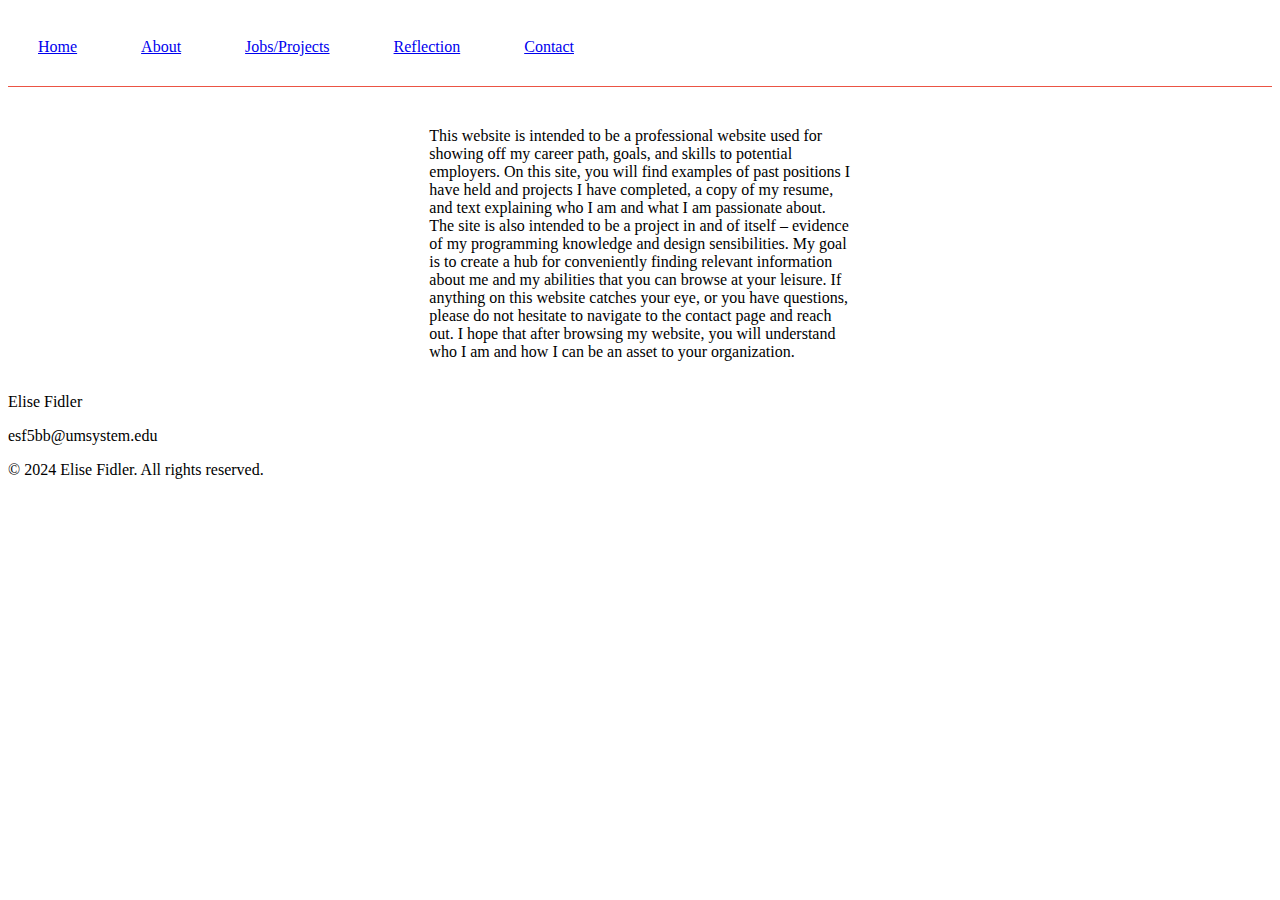
<file: islt_7310/index.html>
<!DOCTYPE html>
<html lang="en-Us">
<head>
    <meta charset="utf-8">
    <title>Home</title>
    <link rel="stylesheet" href="style.css">
    <link rel="stylesheet" href="nav.css">
</head>
    <!--
    Title: Home Page
    Use: To welcome users to website, state its purpose, and serve as a "homebase"
    Author: Elise Fidler
    School: Mizzou Summer 2024
    Developed: 7/3/2024
    Tested: 7/3/2024, passed validation
    -->
<body>
    <!--Note: This header element will contain menu and logo picture that links to home page-->
    <div class="gridContainer gridContainerIndex">
        <header>
            <!--Logo-->
            <nav>
                <ul class="menu">
                    <li class="menuItem"><a href="index.html">Home</a></li>
                    <li class="menuItem" ><a href="about.html">About</a></li>
                    <div class="dropDownParent"><li class="menuItem dropDown"><a href="#projects.html">Jobs/Projects</a></li>
                        <div class="dropDownChild"><ul class="dropDownList">
                            <li>Link 1</li>
                            <li>Link 2</li>
                            <li>Link 3</li>
                        </ul></div>
                    </div>   
                    <li class="menuItem"><a href="reflection.html">Reflection</a></li>
                    <li class="menuItem"><a href="#contact.html">Contact</a></li>
                </ul>
            </nav>
        </header>
        <main class="indexMain">

            <!--Logo or related graphic will be placed here-->
            
            <p>This website is intended to be a professional website used for showing off my career 
            path, goals, and skills to potential employers. On this site, you will find examples of 
            past positions I have held and projects I have completed, a copy of my resume, and text 
            explaining who I am and what I am passionate about. The site is also intended to be a
            project in and of itself – evidence of my programming knowledge and design sensibilities. 
            My goal is to create a hub for conveniently finding relevant information about me and my 
            abilities that you can browse at your leisure. If anything on this website catches your 
            eye, or you have questions, please do not hesitate to navigate to the contact page and 
            reach out. I hope that after browsing my website, you will understand who I am and how I 
            can be an asset to your organization.</p>
    
        </main>
        <footer>
            <p>Elise Fidler</p>
            <p>esf5bb@umsystem.edu</p>
            <p>© 2024 Elise Fidler. All rights reserved.</p>
        </footer>
    </div>
</body>
</html>
</file>
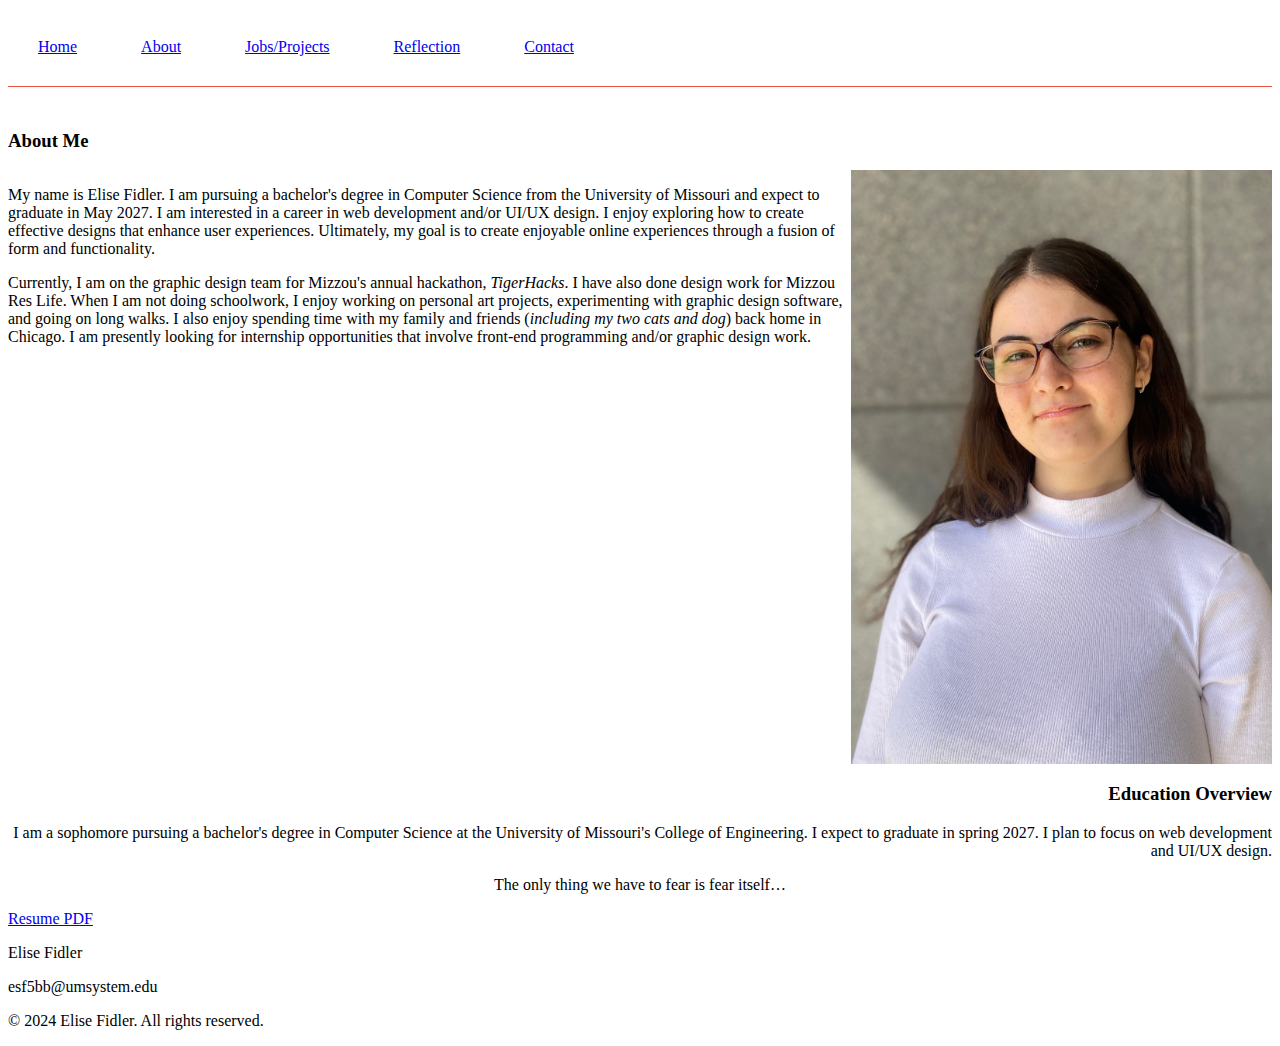
<file: islt_7310/about.html>
<!DOCTYPE html>
<html lang="en-Us">
<head>
    <meta charset="utf-8">
    <title>About</title>
    <link rel="stylesheet" href="style.css">
    <link rel="stylesheet" href="nav.css">
</head>
    <!--
    Title: About Page
    Use: To inform users about website creator
    Author: Elise Fidler
    School: Mizzou Summer 2024
    Developed: 7/3/2024
    Tested: 7/3/2024, passed validation
    -->
<body>
    <!--Note: This header element will contain menu and logo picture that links to home page-->
    <div class="gridContainerAbout"></div>
        <header>
        <!--Logo-->
            <nav>
                <ul class="menu">
                    <li class="menuItem"><a href="index.html">Home</a></li>
                    <li class="menuItem" ><a href="about.html">About</a></li>
                    <div class="dropDownParent"><li class="menuItem dropDown"><a href="#projects.html">Jobs/Projects</a></li>
                        <div class="dropDownChild"><ul class="dropDownList">
                            <li>Link 1</li>
                            <li>Link 2</li>
                            <li>Link 3</li>
                        </ul></div>
                    </div>   
                    <li class="menuItem"><a href="reflection.html">Reflection</a></li>
                    <li class="menuItem"><a href="#contact.html">Contact</a></li>
                </ul>
            </nav>
        </header>
        <main>
            <div class="aboutContainer"><h3><strong>About Me</strong></h3>
                <div class="aboutParagraphContainer">
                    <p class="aboutParagraph">My name is Elise Fidler. I am pursuing a bachelor's degree in Computer Science from 
                    the University of Missouri and expect to graduate in May 2027. I am interested in a 
                    career in web development and/or UI/UX design. I enjoy exploring how to create 
                    effective designs that enhance user experiences. Ultimately, my goal is to create 
                    enjoyable online experiences through a fusion of form and functionality.</p>
                    <p class="aboutParagraph">Currently, I am on the graphic design team for Mizzou's annual hackathon, 
                    <em>TigerHacks</em>. I have also done design work for Mizzou Res Life. When I am not 
                    doing schoolwork, I enjoy working on personal art projects, experimenting with graphic 
                    design software, and going on long walks. I also enjoy spending time with my family and 
                    friends (<em>including my two cats and dog</em>) back home in Chicago. I am presently 
                    looking for internship opportunities that involve front-end programming and/or graphic
                    design work.</p>
                </div>
                <div class="aboutImageContainer">
                    <img class="aboutImage" src="Fidler, Elise - Headshot.jpg">
                </div>
            </div>
            <div class="educationParagraphContainer">
                <h3><strong>Education Overview</strong></h3>
                <p class="educationParagraph">I am a sophomore pursuing a bachelor's degree in Computer Science at the University 
                of Missouri's College of Engineering. I expect to graduate in spring 2027. I plan to 
                focus on web development and UI/UX design.</p>
            </div>
            <blockquote class="aboutQuote">The only thing we have to fear is fear itself…</blockquote>
            <!--Resume video-->
            <a href="../index/Fidler, Elise - Resume 2024.pdf">Resume PDF</a>
        </main>
        <footer>
            <p>Elise Fidler</p>
            <p>esf5bb@umsystem.edu</p>
            <p>© 2024 Elise Fidler. All rights reserved.</p>
        </footer>
    </div>
</body>
</html>
</file>
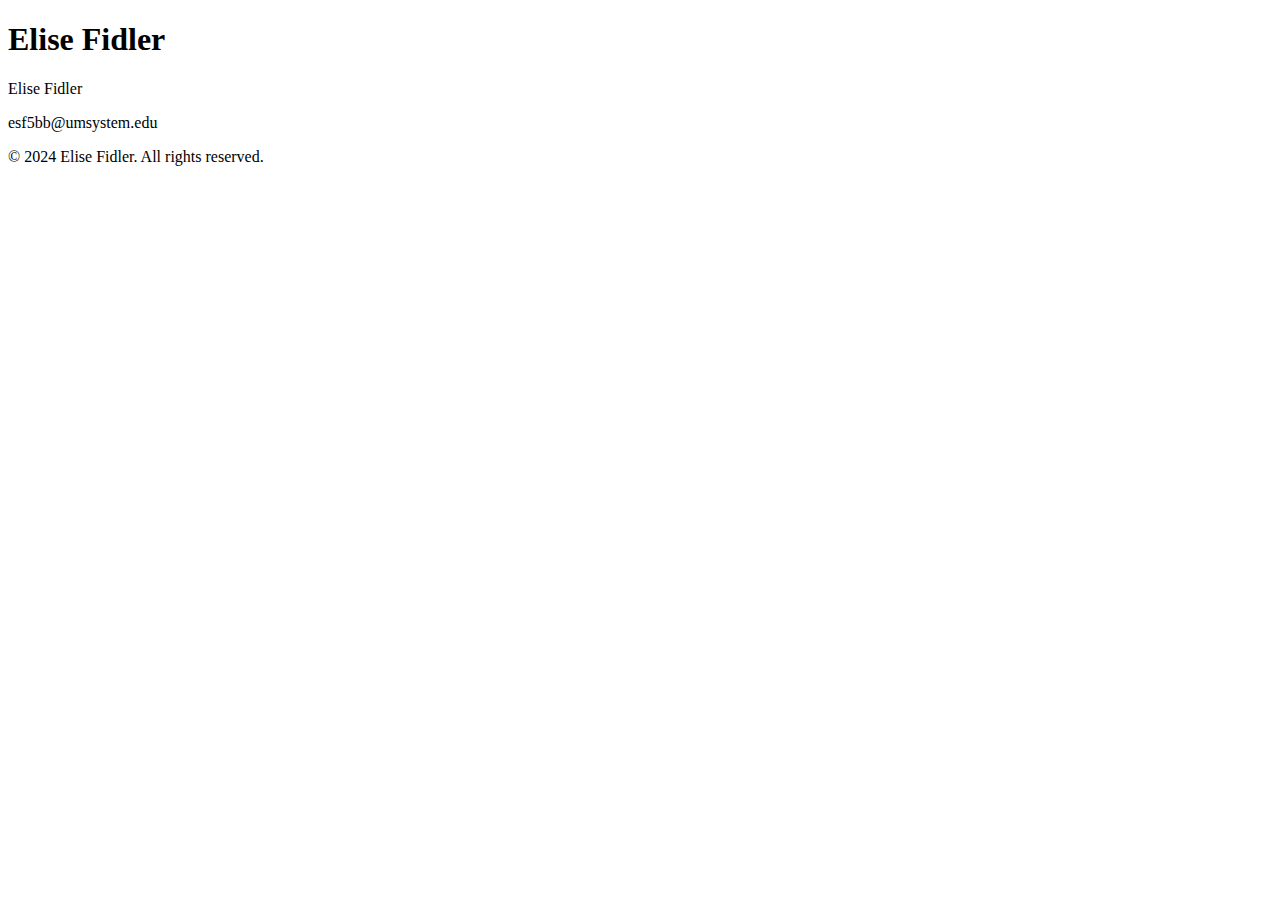
<file: islt_7310/Fidler_Template.html>
<!DOCTYPE html>
<html lang="en-Us">
<head>
    <meta charset="utf-8">
    <title>Template</title>
</head>
    <!--
    Title: Template
    Use:
    Author: Elise Fidler
    School: Mizzou Summer 2024
    Developed:
    Tested:
    -->
<body>
    <!--Note: This header element will contain menu and logo picture that links to home page-->
    <header>
        <!--Logo-->
        <h1>Elise Fidler</h1>
        <nav>
        </nav>
    </header>
    <main>
    </main>
    <footer>
        <p>Elise Fidler</p>
        <p>esf5bb@umsystem.edu</p>
        <p>© 2024 Elise Fidler. All rights reserved.</p>
    </footer>
</body>
</html>
</file>
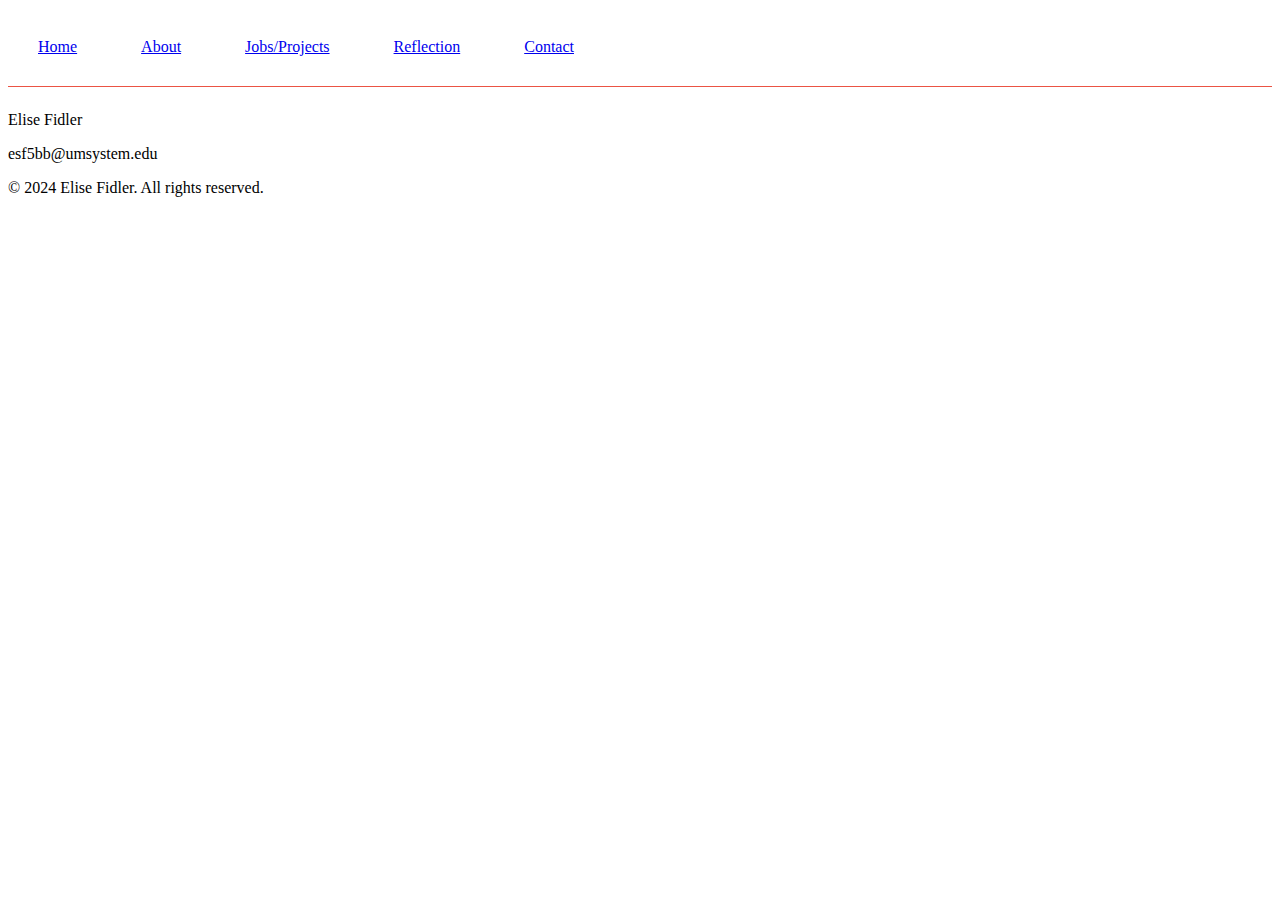
<file: islt_7310/project.html>
<!DOCTYPE html>
<html lang="en-Us">
<head>
    <meta charset="utf-8">
    <title>Jobs/Projects</title>
    <link rel="stylesheet" href="style.css">
    <link rel="stylesheet" href="nav.css">
</head>
    <!--
    Title: Project Page
    Use: To show off previous jobs and projects to potential employers
    Author: Elise Fidler
    School: Mizzou Summer 2024
    Developed: 7/3/2024
    Tested: 7/3/2024
    -->
<body>
    <!--Note: This header element will contain menu and logo picture that links to home page-->
    <header>
        <!--Logo-->
        <nav>
            <ul class="menu">
                <li class="menuItem"><a href="index.html">Home</a></li>
                <li class="menuItem" ><a href="about.html">About</a></li>
                <div class="dropDownParent"><li class="menuItem dropDown"><a href="#projects.html">Jobs/Projects</a></li>
                    <div class="dropDownChild"><ul class="dropDownList">
                        <li>Link 1</li>
                        <li>Link 2</li>
                        <li>Link 3</li>
                    </ul></div>
                 </div>   
                <li class="menuItem"><a href="reflection.html">Reflection</a></li>
                <li class="menuItem"><a href="#contact.html">Contact</a></li>
            </ul>
        </nav>
    </header>
    <main>
    </main>
    <footer>
        <p>Elise Fidler</p>
        <p>esf5bb@umsystem.edu</p>
        <p>© 2024 Elise Fidler. All rights reserved.</p>
    </footer>
</body>
</html>
</file>
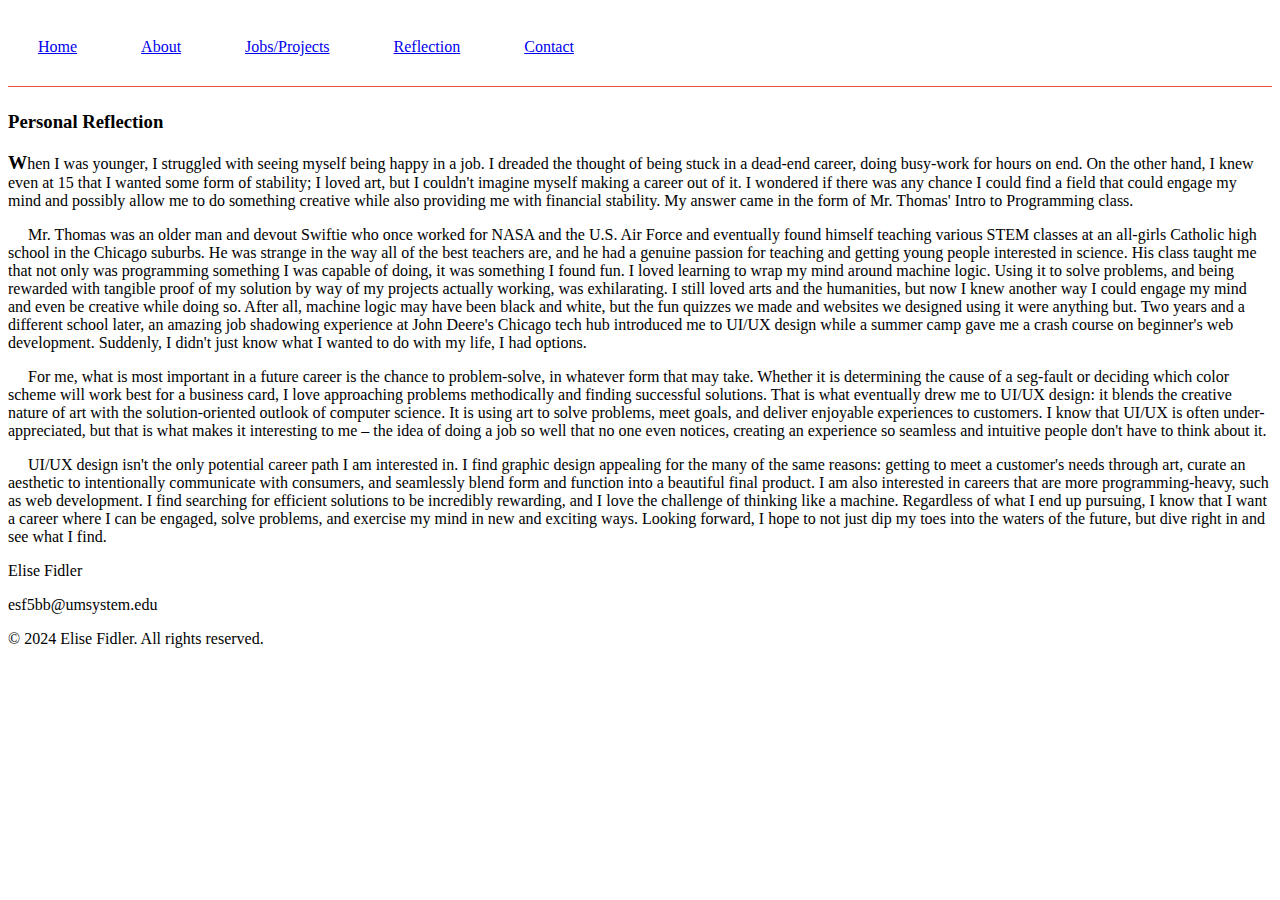
<file: islt_7310/reflection.html>
<!DOCTYPE html>
<html lang="en-Us">
<head>
    <meta charset="utf-8">
    <title>Template</title>
    <link rel="stylesheet" href="style.css">
    <link rel="stylesheet" href="nav.css">
</head>
    <!--
    Title: Reflection Page
    Use: To give some background on my personal relationship to programming
    Author: Elise Fidler
    School: Mizzou Summer 2024
    Developed: 7/3/2024
    Tested: 7/3/2024
    -->
<body>
    <!--Note: This header element will contain menu and logo picture that links to home page-->
    <header>
        <!--Logo-->
        <nav>
            <ul class="menu">
                <li class="menuItem"><a href="index.html">Home</a></li>
                <li class="menuItem" ><a href="about.html">About</a></li>
                <div class="dropDownParent"><li class="menuItem dropDown"><a href="#projects.html">Jobs/Projects</a></li>
                    <div class="dropDownChild"><ul class="dropDownList">
                        <li>Link 1</li>
                        <li>Link 2</li>
                        <li>Link 3</li>
                    </ul></div>
                 </div>   
                <li class="menuItem"><a href="reflection.html">Reflection</a></li>
                <li class="menuItem"><a href="#contact.html">Contact</a></li>
            </ul>
        </nav>
    </header>
    <main>
        <h3>Personal Reflection</h3>
        <div class="reflectionBox">
            <p><div class="firstLetter">W</div>hen I was younger, I struggled with seeing myself being happy in a job. I dreaded the thought of being stuck in a
            dead-end career, doing busy-work for hours on end. On the other hand, I knew even at 15 that I wanted some form
            of stability; I loved art, but I couldn't imagine myself making a career out of it. I wondered if there was any chance I
            could find a field that could engage my mind and possibly allow me to do something creative while also providing
            me with financial stability. My answer came in the form of Mr. Thomas' Intro to Programming class.</p>
            <p class="pIndent">Mr. Thomas was an older man and devout Swiftie who once worked for NASA and the U.S. Air Force and
            eventually found himself teaching various STEM classes at an all-girls Catholic high school in the Chicago suburbs.
            He was strange in the way all of the best teachers are, and he had a genuine passion for teaching and getting young
            people interested in science. His class taught me that not only was programming something I was capable of doing,
            it was something I found fun. I loved learning to wrap my mind around machine logic. Using it to solve problems,
            and being rewarded with tangible proof of my solution by way of my projects actually working, was exhilarating. I
            still loved arts and the humanities, but now I knew another way I could engage my mind and even be creative while
            doing so. After all, machine logic may have been black and white, but the fun quizzes we made and websites we
            designed using it were anything but. Two years and a different school later, an amazing job shadowing experience at
            John Deere's Chicago tech hub introduced me to UI/UX design while a summer camp gave me a crash course on
            beginner's web development. Suddenly, I didn't just know what I wanted to do with my life, I had options.</p>
            <p class="pIndent">For me, what is most important in a future career is the chance to problem-solve, in whatever form that may take.
            Whether it is determining the cause of a seg-fault or deciding which color scheme will work best for a business card,
            I love approaching problems methodically and finding successful solutions. That is what eventually drew me to
            UI/UX design: it blends the creative nature of art with the solution-oriented outlook of computer science. It is using
            art to solve problems, meet goals, and deliver enjoyable experiences to customers. I know that UI/UX is often
            under-appreciated, but that is what makes it interesting to me – the idea of doing a job so well that no one even
            notices, creating an experience so seamless and intuitive people don't have to think about it.</p>
            <p class="pIndent">UI/UX design isn't the only potential career path I am interested in. I find graphic design appealing for the many of
            the same reasons: getting to meet a customer's needs through art, curate an aesthetic to intentionally communicate
            with consumers, and seamlessly blend form and function into a beautiful final product. I am also interested in
            careers that are more programming-heavy, such as web development. I find searching for efficient solutions to be
            incredibly rewarding, and I love the challenge of thinking like a machine. Regardless of what I end up pursuing, I
            know that I want a career where I can be engaged, solve problems, and exercise my mind in new and exciting ways.
            Looking forward, I hope to not just dip my toes into the waters of the future, but dive right in and see what I find.</p>
        </div>
    </main>
    <footer>
        <p>Elise Fidler</p>
        <p>esf5bb@umsystem.edu</p>
        <p>© 2024 Elise Fidler. All rights reserved.</p>
    </footer>
</body>
</html>
</file>
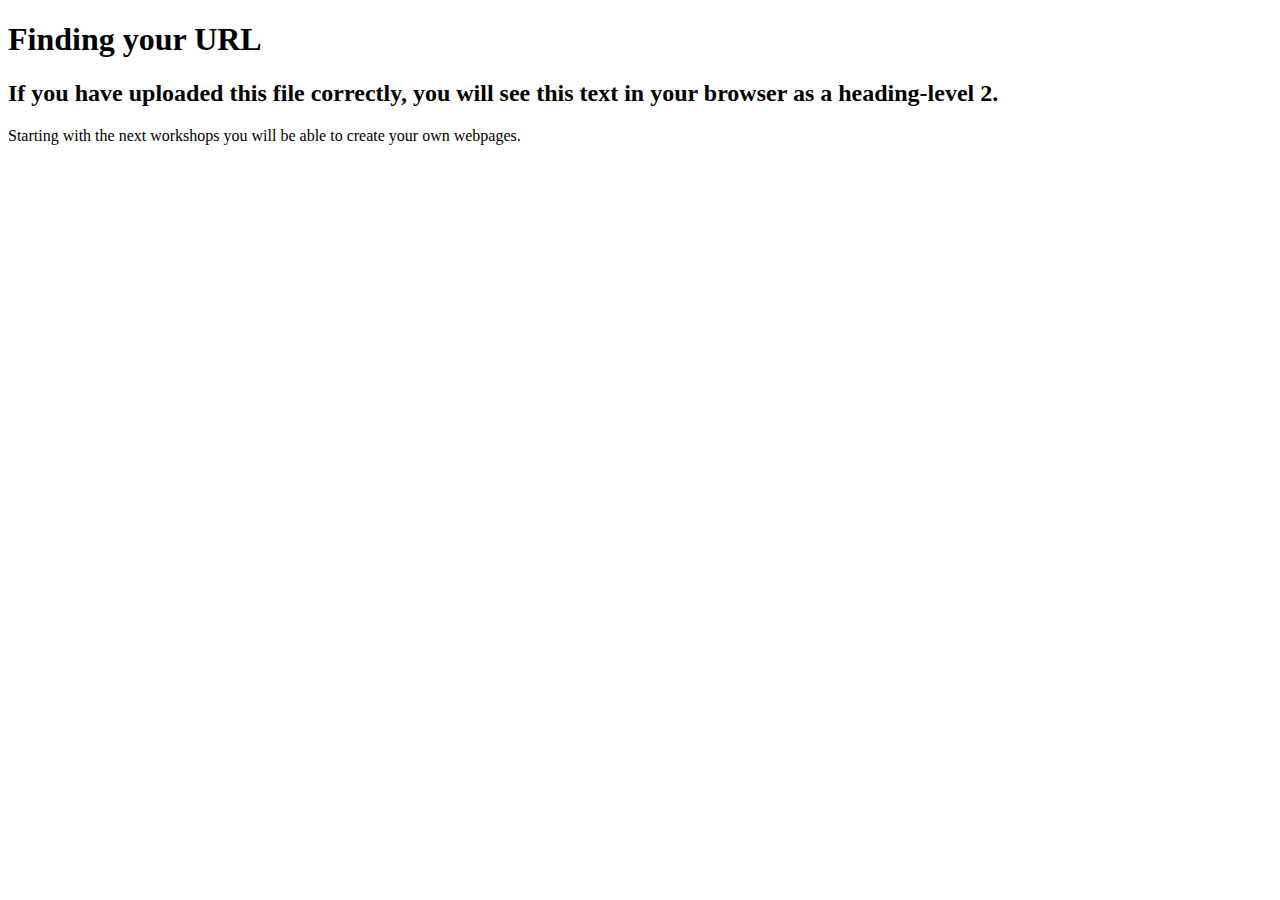
<file: islt_7310/test.html>
<!DOCTYPE html>
<html>
    
    <head>
        <meta charset="utf-8">
       <title>Finding Your URL</title>
        <meta name="description" content="Finding your URL in GitHub">
    </head>
    <body>
        
        <h1>Finding your URL</h1>
        <h2>If you have uploaded this file correctly, you will see this text in your browser as a heading-level 2.</h2>
        
        <p>
            Starting with the next workshops you will be able to create your own webpages.
        </p>
        
    
    </body>
</html>
</file>
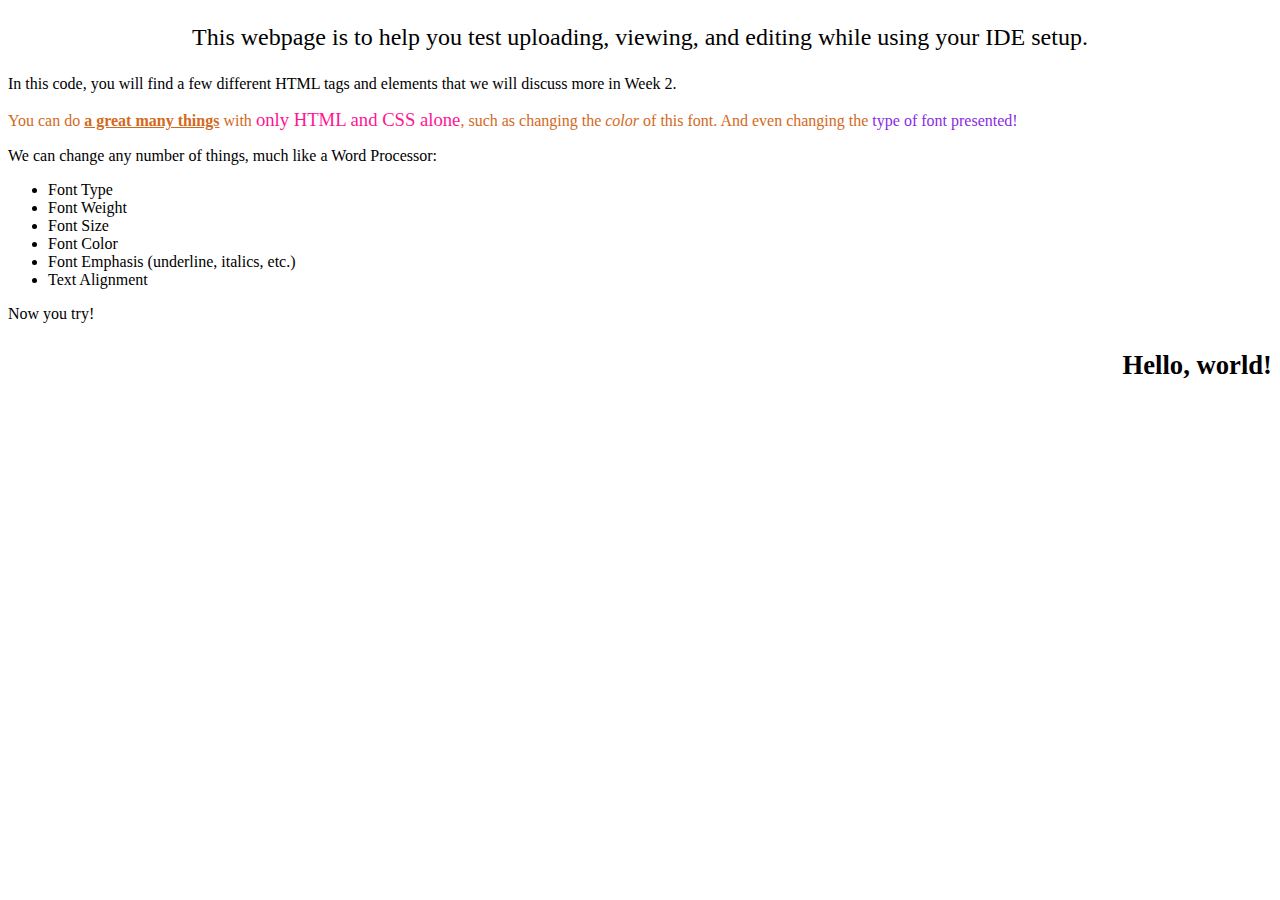
<file: islt_7310/webpageTest.html>
<!DOCTYPE html>
<html lang="en-US">
<head>
    <title>testing your website</title>
    <meta charset="utf-8">
</head>
<body>
<p style="text-align: center; font-size: 18pt;">This webpage is to help you test uploading, viewing, and editing while using your IDE setup.</p>
    
<p>In this code, you will find a few different HTML tags and elements that we will discuss more in Week 2.</p>
    <p style="color:chocolate;">You can do <span style="font-weight: 600; text-decoration: underline;"> a great many things</span> with <span style="font-size: 14pt; color: deeppink;">only HTML and CSS alone</span>, such as changing the <em>color</em> of this font. And even changing the <span style="font-family: cursive; color:blueviolet;"> type of font presented!</span></p>
    <p>We can change any number of things, much like a Word Processor:</p>
    <ul>
    <li>Font Type</li>
        <li>Font Weight</li>
        <li>Font Size</li>
        <li>Font Color</li>
        <li>Font Emphasis (underline, italics, etc.)</li>
        <li>Text Alignment</li>
    </ul>
    <p> Now you try! </p>
    <p style="text-align: right; font-weight: bold; font-size: 20pt;"> Hello, world! </p>
    
</body>
</html>
</file>
<file: islt_7310/style.css>
h1 {
    color: #eb5344;
}
header {
    grid-column-start: 1;
    grid-column-end: 4;
}
footer {
    grid-column-start: 1;
    grid-column-end: 4;
}
.gridContainerIndex {
    display: grid;
    grid-template-columns: 1fr 1fr 1fr; 
}
.indexMain{
    grid-column-start: 2;
    grid-column-end: 3;
}
.aboutContainer {
    display: grid;
    grid-template-columns: 1fr 1fr 1fr; 
}
.aboutParagraphContainer {
    grid-column-start: 1;
    grid-column-end: 3;
}
.aboutImageContainer {
    grid-column-start: 3;
    grid-column-end: 4;
}
.aboutImage {
    height: 100%;
    max-width: 100%;
    object-fit: cover;
}
.educationParagraphContainer {
    text-align: right;
}
.aboutQuote {
    text-align: center;
}
.firstLetter {
    display: inline-block;
    font-weight: 900;
    font-size: larger;
}
.pIndent {
    text-indent: 20px;
}
</file>
<file: islt_7310/nav.css>
.menu {
    margin-right: 0;
    margin-left: 0;
    margin-top: 0;
    margin-bottom: 1.5em;
    padding: 0;
    border-bottom: solid 1.75px #eb5344;
}
.menuItem {
    display: inline-block;
    padding: 30px;
}
.dropDownParent {
    display: inline-block;
}
.dropDownList {
    position: absolute;
}
.dropDownChild {
    display: none;
    position: relative;
    padding-left: 0;
    z-index: 1;
    left: 0;

}
.dropDownList li {
    display: block;
}
.dropDown:hover + .dropDownChild{
    display: block;
}
</file>
